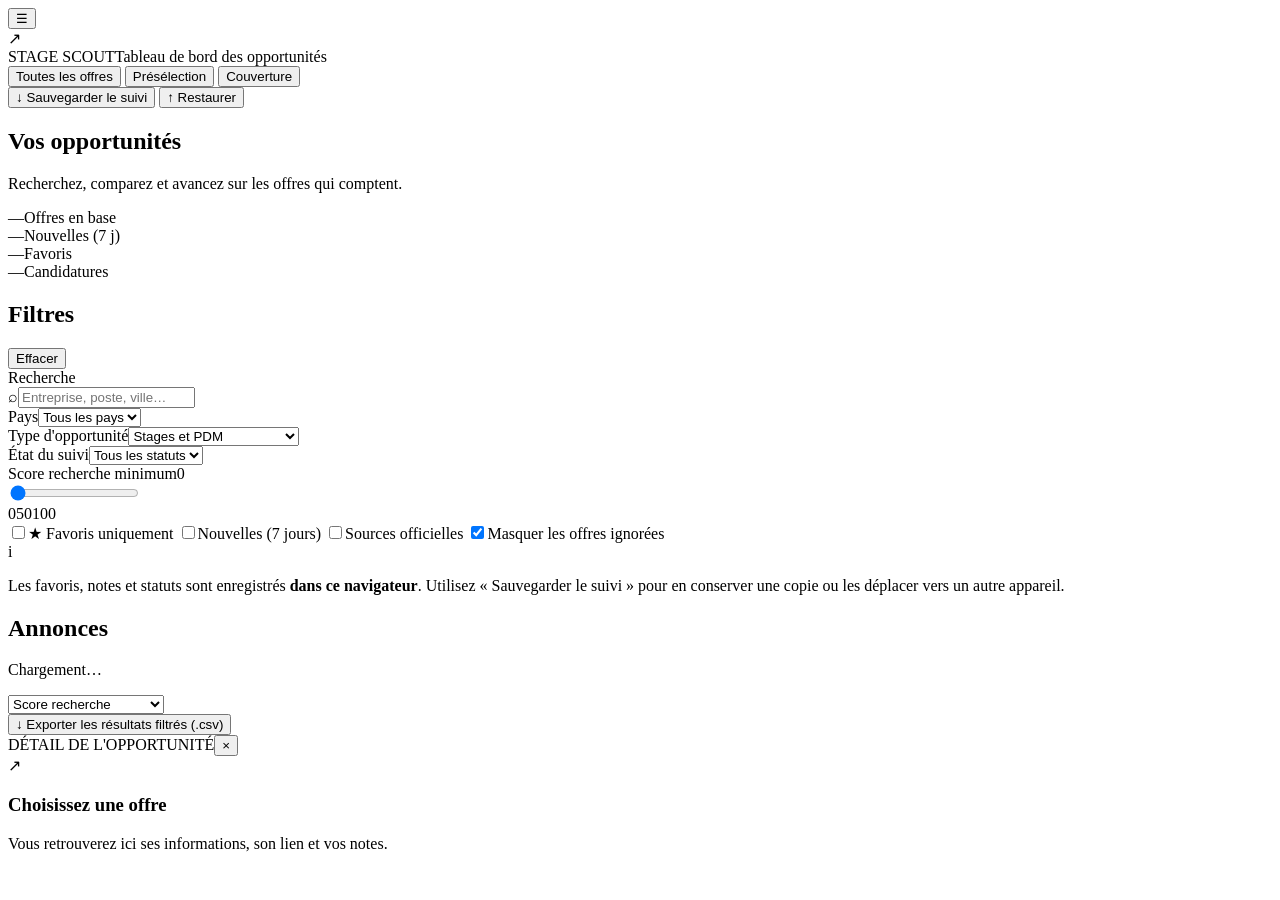
<file: dashboard-src/index.template.html>
<!doctype html>
<html lang="fr">
<head>
  <meta charset="utf-8">
  <meta name="viewport" content="width=device-width, initial-scale=1">
  <meta name="color-scheme" content="light">
  <title>Stage Scout — Tableau de bord</title>
  <style>/*__CSS__*/</style>
</head>
<body>
  <header class="topbar">
    <div class="brand-block">
      <button id="mobile-filters" type="button" class="mobile-toggle icon-btn" title="Afficher les filtres" aria-label="Afficher les filtres">☰</button>
      <div class="logo" aria-hidden="true"><span class="logo-arrow">↗</span></div>
      <div class="brand-copy"><span class="brand">STAGE SCOUT</span><span class="brand-sub">Tableau de bord des opportunités</span></div>
    </div>
    <nav class="view-tabs" aria-label="Vues Stage Scout">
      <button class="view-tab active" id="tab-jobs" type="button" aria-pressed="true">Toutes les offres</button>
      <button class="view-tab" id="tab-preselection" type="button" aria-pressed="false">Présélection</button>
      <button class="view-tab" id="tab-coverage" type="button" aria-pressed="false">Couverture</button>
    </nav>
    <div class="top-actions">
      <span id="update-date" class="last-updated"></span>
      <button id="export-track" type="button" class="button button-light" title="Télécharger les statuts, favoris et notes">↓ <span class="hide-small">Sauvegarder le suivi</span></button>
      <button id="import-track" type="button" class="button button-light" title="Restaurer un suivi sauvegardé">↑ <span class="hide-small">Restaurer</span></button>
      <input type="file" id="import-file" accept="application/json,.json" hidden>
    </div>
  </header>

  <section class="summary" aria-label="Vue générale">
    <div class="summary-heading"><h1 id="summary-title">Vos opportunités</h1><p>Recherchez, comparez et avancez sur les offres qui comptent.</p><p id="preselection-caption" class="preselection-caption" hidden>Estimation du potentiel, à confirmer lors de l’entretien.</p></div>
    <div class="stat-row">
      <div class="stat"><span class="stat-number" id="total-stat">—</span><span class="stat-label">Offres en base</span></div>
      <div class="stat"><span class="stat-number" id="new-stat">—</span><span class="stat-label">Nouvelles (7 j)</span></div>
      <div class="stat"><span class="stat-number" id="favorite-stat">—</span><span class="stat-label">Favoris</span></div>
      <div class="stat"><span class="stat-number" id="applied-stat">—</span><span class="stat-label">Candidatures</span></div>
    </div>
  </section>

  <main class="workspace">
    <aside id="filter-pane" class="filter-pane" aria-label="Filtres de recherche">
      <div class="pane-title"><h2>Filtres</h2><button id="clear-filters" type="button" class="text-link">Effacer</button></div>
      <div class="filter-group"><label for="search">Recherche</label><div class="search-wrap"><span class="search-icon">⌕</span><input type="search" id="search" placeholder="Entreprise, poste, ville…" autocomplete="off" aria-label="Recherche dans toutes les offres"></div></div>
      <div class="filter-group"><label for="country">Pays</label><select id="country"><option value="">Tous les pays</option></select></div>
      <div id="preselection-filters" hidden>
        <div class="filter-group"><label for="pdm-filter">Potentiel PDM</label><select id="pdm-filter"><option value="">Tous les potentiels</option><option value="explicit">PDM explicite</option><option value="high">Élevé</option><option value="medium">Moyen</option><option value="uncertain">Incertain</option><option value="low">Faible</option></select></div>
        <div class="filter-group"><label for="technical-categories">Catégories techniques (OU)</label><select id="technical-categories" multiple size="5" aria-describedby="categories-help"></select><p id="categories-help" class="filter-help">Au moins une catégorie sélectionnée. Ctrl/Cmd + clic pour plusieurs choix.</p></div>
        <div class="filter-group"><div class="range-head"><label for="technical-min">Score technique minimum</label><output id="technical-label" for="technical-min">0</output></div><input id="technical-min" type="range" min="0" max="100" step="5" value="0"></div>
        <div class="filter-group"><label for="company-filter">Entreprise</label><select id="company-filter"><option value="">Toutes les entreprises</option></select></div>
        <div class="filter-group"><label for="selection-decision">Décision de présélection</label><select id="selection-decision"><option value="">Toutes les décisions</option><option value="to_review">À examiner</option><option value="retained">Retenue</option><option value="revisit">À revoir</option><option value="discarded">Écartée</option></select></div>
        <div class="filter-group"><label for="constraint-filter">Contraintes pratiques</label><select id="constraint-filter"><option value="">Tous les états</option><option value="compatible">Compatible</option><option value="incompatible">Incompatible</option><option value="unknown">À vérifier</option></select></div>
        <div class="filter-group"><label for="availability-filter">Disponibilité de l’offre</label><select id="availability-filter"><option value="">Tous les états</option><option value="open">Ouverte</option><option value="expired">Expirée</option><option value="unknown">Inconnue</option></select></div>
        <div class="filter-group filter-switches"><label class="switch-row"><input id="show-low" type="checkbox"><span>Afficher aussi le potentiel PDM faible</span></label></div>
        <p class="filter-help">Les potentiels faibles restent accessibles dans « Toutes les offres ».</p>
      </div>
      <div class="filter-group"><label for="role">Type d'opportunité</label><select id="role"><option value="">Stages et PDM</option><option value="pdm">Projet de Master / Thesis</option><option value="intern">Stage / Internship</option></select></div>
      <div class="filter-group"><label for="review-status">État du suivi</label><select id="review-status"><option value="">Tous les statuts</option><option value="to_review">À examiner</option><option value="shortlisted">Intéressant</option><option value="to_apply">À postuler</option><option value="applied">Postulé</option><option value="interview">Entretien</option><option value="rejected">Refusé</option><option value="ignored">Ignoré</option></select></div>
      <div class="filter-group"><div class="range-head"><label for="min-score">Score recherche minimum</label><output id="score-label" for="min-score">0</output></div><input id="min-score" type="range" min="0" max="100" step="5" value="0" aria-label="Score recherche minimum"><div class="range-markers"><span>0</span><span>50</span><span>100</span></div></div>
      <div class="filter-group filter-switches">
        <label class="switch-row"><input id="fave-only" type="checkbox"><span>★ Favoris uniquement</span></label>
        <label class="switch-row"><input id="new-only" type="checkbox"><span>Nouvelles (7 jours)</span></label>
        <label class="switch-row"><input id="official-only" type="checkbox"><span>Sources officielles</span></label>
        <label class="switch-row"><input id="hide-ignored" type="checkbox" checked><span>Masquer les offres ignorées</span></label>
      </div>
      <div class="sidebar-hint"><span class="hint-symbol">i</span><p>Les favoris, notes et statuts sont enregistrés <strong>dans ce navigateur</strong>. Utilisez « Sauvegarder le suivi » pour en conserver une copie ou les déplacer vers un autre appareil.</p></div>
    </aside>

    <section class="results-pane" aria-label="Résultats">
      <div class="results-header"><div><h2 id="results-title">Annonces</h2><p id="results-subtitle">Chargement…</p></div><select id="sort" aria-label="Trier les offres"><option value="score">Score recherche</option><option value="combined">Technique × PDM</option><option value="pdm">Potentiel PDM</option><option value="technical">Score technique</option><option value="priority">Entreprises prioritaires</option><option value="newest">Détection récente</option><option value="posted">Publication récente</option><option value="company">Entreprise A-Z</option></select></div>
      <div id="job-list" class="job-list" role="list"></div>
      <div class="more-zone"><button id="show-more" type="button" class="button button-light" hidden>Afficher davantage d'offres</button></div>
      <div class="footer-data"><button id="export-csv" type="button" class="text-link">↓ Exporter les résultats filtrés (.csv)</button></div>
    </section>

    <section id="detail-pane" class="detail-pane" aria-label="Détail de l'offre">
      <div class="detail-top"><span class="eyebrow">DÉTAIL DE L'OPPORTUNITÉ</span><button type="button" id="close-detail" class="icon-btn close-detail" title="Fermer">×</button></div>
      <div id="job-detail" class="job-detail"><div class="empty-detail"><div class="empty-icon">↗</div><h3>Choisissez une offre</h3><p>Vous retrouverez ici ses informations, son lien et vos notes.</p></div></div>
    </section>
  </main>
  <section id="coverage-page" class="coverage-page" aria-label="Couverture des entreprises" hidden>
    <div class="coverage-heading">
      <div><span class="coverage-eyebrow">TRANSPARENCE DES RECHERCHES</span><h1>Entreprises surveillées</h1>
        <p>Une recherche dans un annuaire n'est pas un scan du site carrière. Les offres agrégées ATS restent comptées séparément.</p>
      </div>
      <button type="button" id="coverage-export" class="button button-light">↓ Exporter toutes les entreprises (.csv)</button>
    </div>
    <div class="coverage-stats" aria-label="Statistiques de couverture">
      <div class="coverage-stat"><strong id="cov-all">—</strong><span>Entreprises ciblées</span></div>
      <div class="coverage-stat"><strong id="cov-scanned">—</strong><span>Scannées (14 jours)</span></div>
      <div class="coverage-stat"><strong id="cov-urls">—</strong><span>URL renseignées</span></div>
      <div class="coverage-stat"><strong id="cov-missing">—</strong><span>URL à compléter</span></div>
    </div>
    <div class="coverage-board">
      <div class="coverage-controls">
        <label><span>Rechercher une entreprise</span><input type="search" id="cov-search" placeholder="Entreprise ou URL carrière…"></label>
        <label><span>Pays ciblé</span><select id="cov-country"><option value="">Tous</option><option value="FR">France</option><option value="CH">Suisse</option><option value="other">Autres / non précisé</option></select></label>
        <label><span>État du dernier contrôle</span><select id="cov-state"><option value="">Tous</option><option value="scanned">Scannée</option><option value="lookup">Annuaire seulement</option><option value="error">Échec / URL non compatible</option><option value="pending">Pas encore scannée</option></select></label>
      </div>
      <p class="coverage-count" id="cov-count" aria-live="polite"></p>
      <div class="coverage-table-wrap"><table class="coverage-table">
        <thead><tr><th>Entreprise</th><th>Pays</th><th>Page carrière / URL</th><th>Dernier contrôle</th><th>Quand</th><th>Offres brutes</th></tr></thead>
        <tbody id="coverage-rows"></tbody>
      </table></div>
      <p class="coverage-footnote">Une URL seule ne prouve pas qu'un site est surveillé. Seul un retour réussi du connecteur ATS vaut « Scannée ». Pour ajouter ou corriger des URL : éditez <code>companies.csv</code> à la racine du dépôt, puis relancez <strong>Daily stage scout</strong>. Le tableau conserve l'historique des scans précédents.</p>
    </div>
  </section>
  <div class="mobile-scrim" id="mobile-scrim" hidden></div>
  <div class="toast" id="toast" role="status" aria-live="polite" hidden></div>
  <script type="application/json" id="job-data">__JOB_DATA_JSON__</script>
  <script>/*__JS__*/</script>
</body>
</html>
</file>
